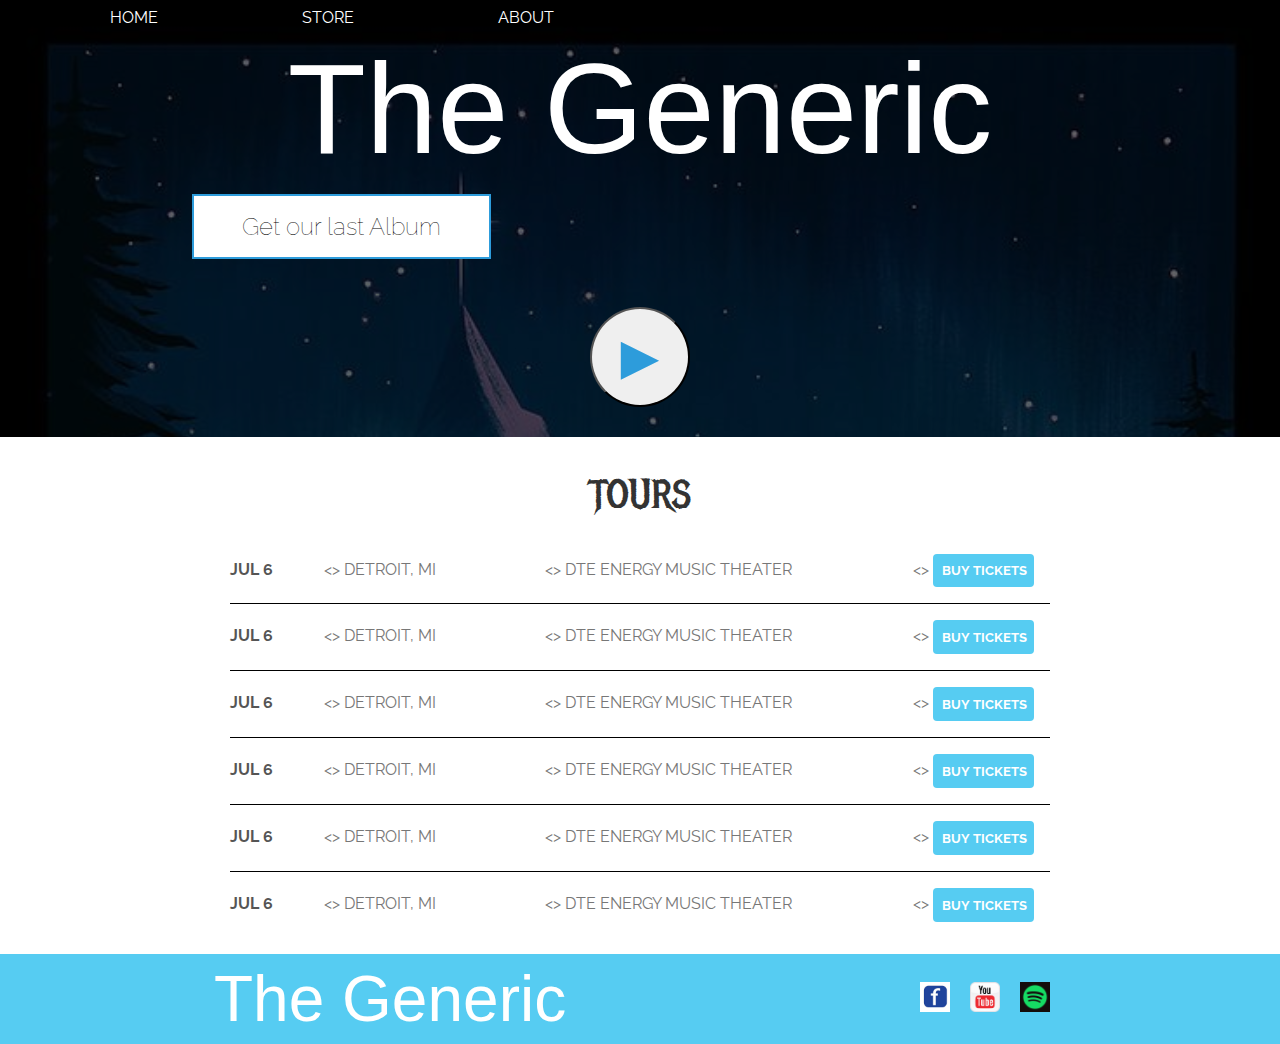
<file: index.html>
<!DOCTYPE html>
<html lang="en">
<head>
    <title>The Generic</title>
    <meta name="Description" content="This is the description">
    <link rel="stylesheet" href="style.css">
</head>
<body>
    <header class="main-header">
        <nav class="nav main-nav" >
            <ul>
                <li><a href="index.html">HOME</a></li>
                <li><a href="Store.html">STORE</a></li>
                <li><a href="about.html">ABOUT</a></li>
            </ul>
        </nav>
            <h1 class="band-name band-name-large">The Generic</h1>
            <div>
                <button class="btn btn-header" type="button">Get our last Album</button>
                <button class="btn btn-head btn-play" type="button">&#9658;</button>   
            </div>            
        </header>
        <section class="content-section container">
            <h2 class="section-header">TOURS</h2>
            <div>
                <div class="tour-row">
                    <span class="tour-item tour-date">JUL 6</span>
                    &lt;&gt;
                    <span class="tour-item tour-city">DETROIT, MI</span>
                    &lt;&gt;
                    <span class="tour-item tour-arena">DTE ENERGY MUSIC THEATER</span>
                    &lt;&gt;
                    <button type="button" class="btn tour-item tour-btn btn-primary">BUY TICKETS</button>      
                </div>
                <div class="tour-row">
                    <span class="tour-item tour-date">JUL 6</span>
                    &lt;&gt;
                    <span class="tour-item tour-city">DETROIT, MI</span>
                    &lt;&gt;
                    <span class="tour-item tour-arena">DTE ENERGY MUSIC THEATER</span>
                    &lt;&gt;
                    <button type="button" class="btn tour-item tour-btn btn-primary">BUY TICKETS</button> 
                    
                </div>
                <div class="tour-row">
                    <span class="tour-item tour-date">JUL 6</span>
                    &lt;&gt;
                    <span class="tour-item tour-city">DETROIT, MI</span>
                    &lt;&gt;
                    <span class="tour-item tour-arena">DTE ENERGY MUSIC THEATER</span>
                    &lt;&gt;
                    <button type="button" class="btn tour-item tour-btn btn-primary">BUY TICKETS</button>  
                </div>
                <div class="tour-row">
                    <span class="tour-item tour-date">JUL 6</span>
                    &lt;&gt;
                    <span class="tour-item tour-city">DETROIT, MI</span>
                    &lt;&gt;
                    <span class="tour-item tour-arena">DTE ENERGY MUSIC THEATER</span>
                    &lt;&gt;
                    <button type="button" class="btn tour-item tour-btn btn-primary">BUY TICKETS</button>   
                </div>
                <div class="tour-row">
                    <span class="tour-item tour-date">JUL 6</span>
                    &lt;&gt;
                    <span class="tour-item tour-city">DETROIT, MI</span>
                    &lt;&gt;
                    <span class="tour-item tour-arena">DTE ENERGY MUSIC THEATER</span>
                    &lt;&gt;
                    <button type="button" class="btn tour-item tour-btn btn-primary">BUY TICKETS</button> 
                </div>
                <div class="tour-row">
                    <span class="tour-item tour-date">JUL 6</span>
                    &lt;&gt;
                    <span class="tour-item tour-city">DETROIT, MI</span>
                    &lt;&gt;
                    <span class="tour-item tour-arena">DTE ENERGY MUSIC THEATER</span>
                    &lt;&gt;
                    <button type="button" class="btn tour-item tour-btn btn-primary">BUY TICKETS</button>                   
                </div>
            </div>
            </section>
            <footer class="main-footer">
                <div class="container main-footer-container">
                    <h3 class="band-name">The Generic</h3>
                    <ul class="nav footer-nav">
                        <li><a href="https://facebook.com" target="_blank"><img src="images/facebook.png" ></a></li>
                        <li><a href="https://youtube.com" target="_blank"><img src="images/youtube.png" ></a></li>
                        <li><a href="https://Spotify.com" target="_blank"><img src="images/Spotify.png" ></a></li>
                    </ul>
                </div>               
            </footer>
</body>
</html>
</file>
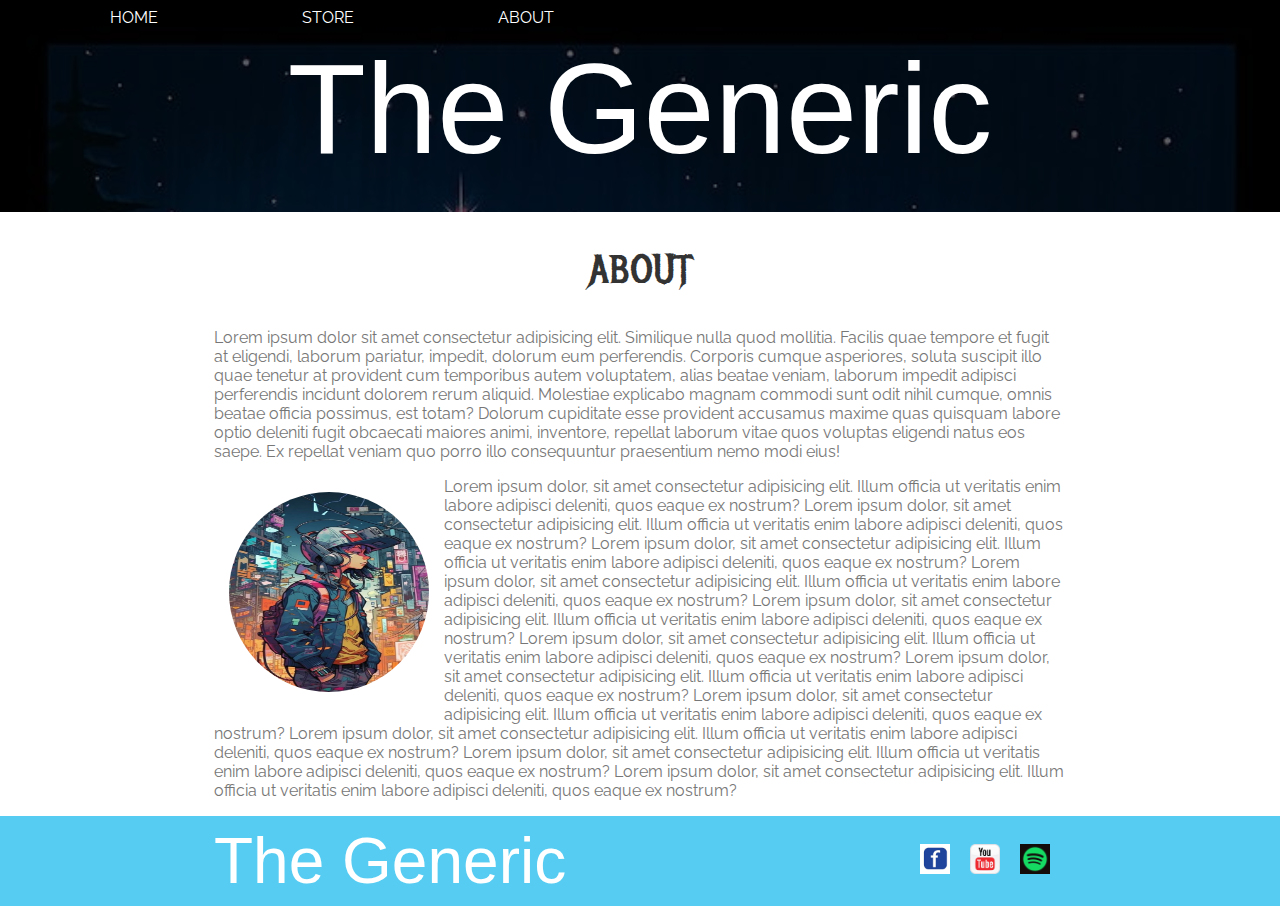
<file: about.html>
<!DOCTYPE html>
<html lang="en">
<head>
    <title>The Generic</title>
    <meta name="Description" content="This is the description">
    <link rel="stylesheet" href="style.css">
</head>
<body>
    <header class="main-header">
        <nav class="nav main-nav">
            <ul>
                <li><a href="index.html">HOME</a></li>
                <li><a href="Store.html">STORE</a></li>
                <li><a href="about.html">ABOUT</a></li>
            </ul>
        </nav>
            <h1 class="band-name band-name-large">The Generic</h1>
        
    </header>
    <section class="content-section container">
        <h2 class="section-header">ABOUT</h2>
        <p>Lorem ipsum dolor sit amet consectetur adipisicing elit. Similique nulla quod mollitia. Facilis quae tempore et fugit at eligendi, 
            laborum pariatur, impedit, dolorum eum perferendis. Corporis cumque asperiores, soluta suscipit illo quae tenetur at provident cum temporibus autem voluptatem, 
            alias beatae veniam, laborum impedit adipisci perferendis incidunt dolorem rerum aliquid. Molestiae explicabo magnam commodi sunt odit nihil cumque, 
            omnis beatae officia possimus, est totam? Dolorum cupiditate esse provident accusamus maxime quas quisquam labore optio deleniti fugit obcaecati maiores animi, inventore, 
            repellat laborum vitae quos voluptas eligendi natus eos saepe. Ex repellat veniam quo porro illo consequuntur praesentium nemo modi eius!
        </p>
        <img class="about-band-image" src="images/pic1.jpg">
        <p>Lorem ipsum dolor, sit amet consectetur adipisicing elit. Illum officia ut veritatis enim labore adipisci deleniti, quos eaque ex nostrum?
            Lorem ipsum dolor, sit amet consectetur adipisicing elit. Illum officia ut veritatis enim labore adipisci deleniti, quos eaque ex nostrum?
            Lorem ipsum dolor, sit amet consectetur adipisicing elit. Illum officia ut veritatis enim labore adipisci deleniti, quos eaque ex nostrum?
            Lorem ipsum dolor, sit amet consectetur adipisicing elit. Illum officia ut veritatis enim labore adipisci deleniti, quos eaque ex nostrum?
            Lorem ipsum dolor, sit amet consectetur adipisicing elit. Illum officia ut veritatis enim labore adipisci deleniti, quos eaque ex nostrum?
            Lorem ipsum dolor, sit amet consectetur adipisicing elit. Illum officia ut veritatis enim labore adipisci deleniti, quos eaque ex nostrum?
            Lorem ipsum dolor, sit amet consectetur adipisicing elit. Illum officia ut veritatis enim labore adipisci deleniti, quos eaque ex nostrum?
            Lorem ipsum dolor, sit amet consectetur adipisicing elit. Illum officia ut veritatis enim labore adipisci deleniti, quos eaque ex nostrum?
            Lorem ipsum dolor, sit amet consectetur adipisicing elit. Illum officia ut veritatis enim labore adipisci deleniti, quos eaque ex nostrum?
            Lorem ipsum dolor, sit amet consectetur adipisicing elit. Illum officia ut veritatis enim labore adipisci deleniti, quos eaque ex nostrum?
            Lorem ipsum dolor, sit amet consectetur adipisicing elit. Illum officia ut veritatis enim labore adipisci deleniti, quos eaque ex nostrum?
        </p>
    </section>
    <footer class="main-footer">
        <div class="container main-footer-container">
            <h3 class="band-name">The Generic</h3>
            <ul class="nav footer-nav">
                <li><a href="https://facebook.com" target="_blank"><img src="images/facebook.png" ></a></li>
                <li><a href="https://youtube.com" target="_blank"><img src="images/youtube.png" ></a></li>
                <li><a href="https://Spotify.com" target="_blank"><img src="images/Spotify.png" ></a></li>
            </ul>
        </div>               
    </footer>
</body>
</html>
</file>
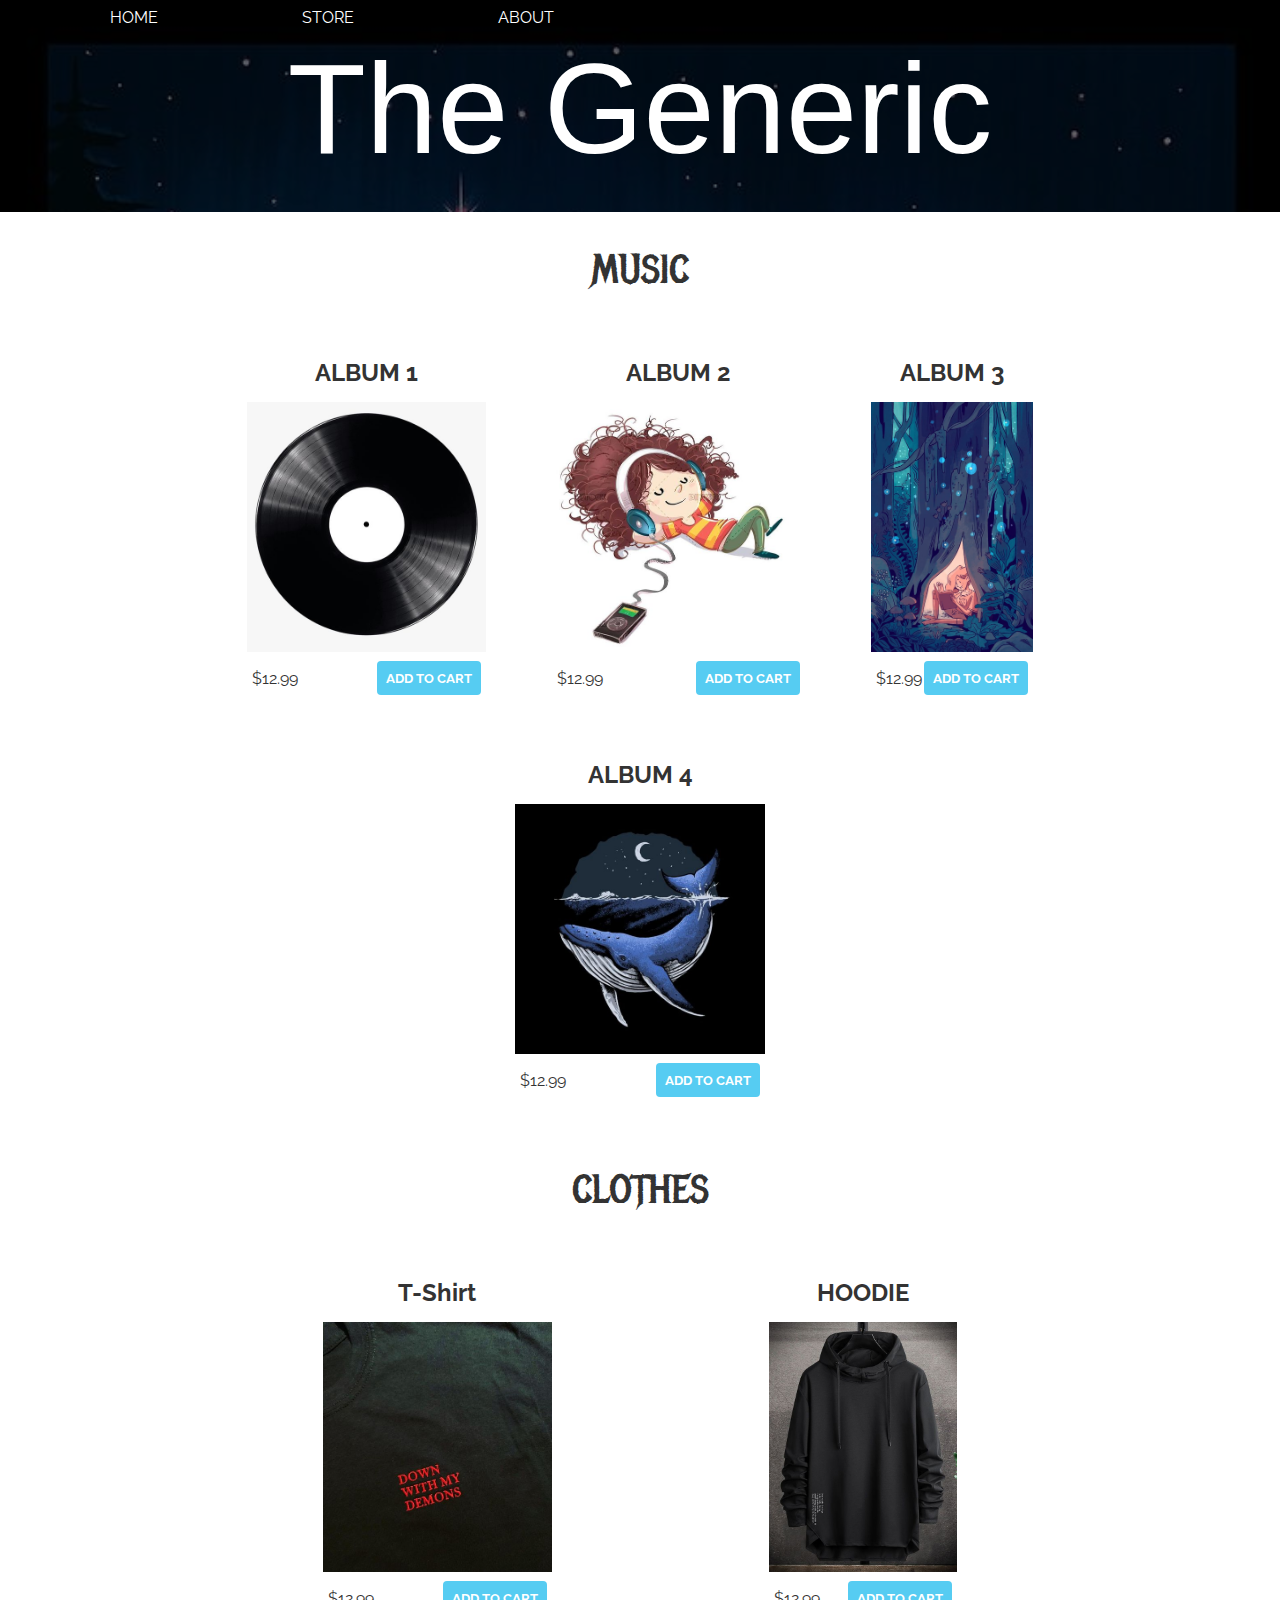
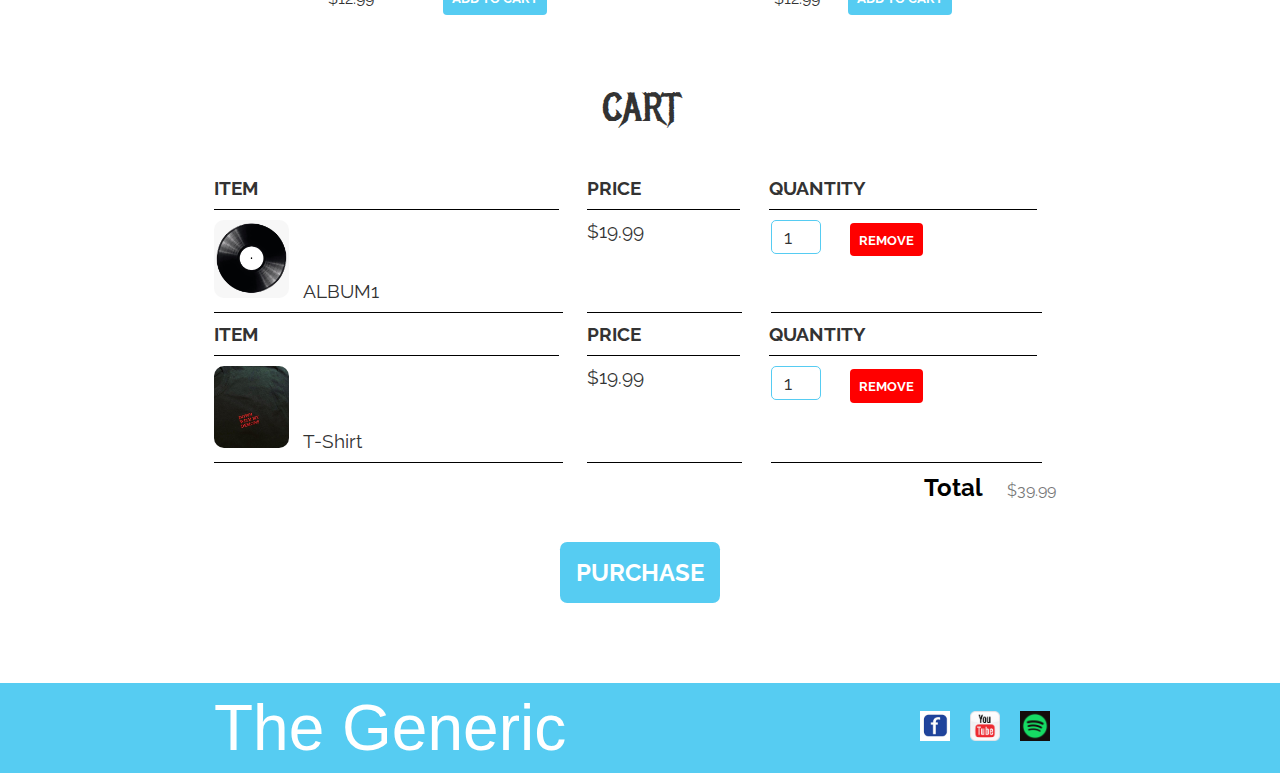
<file: Store.html>
<!DOCTYPE html>
<html lang="en">
<head>
    <title>The Generic</title>
    <meta name="Description" content="This is the description">
    <link rel="stylesheet" href="style.css">
</head>
<body>
    <header class="main-header">
        <nav class="main-nav nav">
            <ul>
            <li><a href="index.html">HOME</a></li>
            <li><a href="Store.html">STORE</a></li>
            <li><a href="about.html">ABOUT</a></li>
            </ul>
        </nav>
            <h1 class="band-name band-name-large">The Generic</h1>
        
    </header>
    <section class="container content-section">
        <h2 class="section-header">MUSIC</h2>
        <div class="shop-items">
        <div class="shop-item">
            <span class="shop-item-title">ALBUM 1</span>
            <img class="shop-item-img"  src="images/music1.jpg" >
            <div class="shop-item-details">
                <span class="shop-item-price">$12.99</span>
                <button class="btn btn-primary shop-item-btn" type="button">ADD TO CART</button>
            </div>
        </div> 
        <div class="shop-item">
            <span class="shop-item-title">ALBUM 2</span>
            <img class="shop-item-img"  src="images/music2.jpg" >
            <div class="shop-item-details">
                <span class="shop-item-price">$12.99</span>
                <button class="btn btn-primary shop-item-btn" type="button">ADD TO CART</button>
            </div>
        </div> 
        <div class="shop-item">
            <span class="shop-item-title">ALBUM 3</span>
            <img class="shop-item-img"  src="images/music3.jpg" >
            <div class="shop-item-details">
                <span class="shop-item-price">$12.99</span>
                <button class="btn btn-primary shop-item-btn" type="button">ADD TO CART</button>
            </div>
        </div>
        <div class="shop-item">
            <span class="shop-item-title">ALBUM 4</span>
            <img class="shop-item-img"  src="images/music4.jpg" >
            <div class="shop-item-details">
                <span class="shop-item-price">$12.99</span>
                <button class="btn btn-primary shop-item-btn" type="button">ADD TO CART</button>
            </div>
        </div>
    </div> 
    </section>
    <h2 class="section-header">CLOTHES</h2>
    <section class="container content-section">
        <div class="shop-items">
            <div class="shop-item">
                <span class="shop-item-title">T-Shirt</span>
                <img class="shop-item-img"  src="images/t-shirt.jpg" >
                <div class="shop-item-details">
                    <span class="shop-item-price">$12.99</span>
                    <button class="btn btn-primary shop-item-btn" type="button">ADD TO CART</button>
                </div>
            </div>
            <div class="shop-item">
                <span class="shop-item-title">HOODIE</span>
                <img class="shop-item-img"  src="images/hoodie.jpg" >
                <div class="shop-item-details">
                    <span class="shop-item-price">$12.99</span>
                    <button class="btn btn-primary shop-item-btn" type="button">ADD TO CART</button>
                </div>
            </div>
        </div>    
    </section>
    <section class="container content-section">
        <h2 class="section-header">CART</h2>
        <div class="cart-row">
            <span class="cart-item cart-header cart-column">ITEM</span>
            <span class="cart-price cart-header cart-column">PRICE</span>
            <span class="cart-quantity cart-header cart-column">QUANTITY</span>
        </div>
        <div class="cart-row">
            <div class="cart-item cart-column">
                <img class="cart-item-image" src="images/music1.jpg" width="100" height="100">
                <span class="cart-item-title">ALBUM1</span>
            </div>
                <span class="cart-price cart-column">$19.99</span>
                <div class="cart-quantity cart-column">
                    <input class="cart-quantity-input" type="number" value="1">
                    <button class="btn btn-danger cart-quantity-button" role="button">REMOVE</button>
                </div>   
        </div>        
        <div class="cart-row">
            <span class="cart-item cart-header cart-column">ITEM</span>
            <span class="cart-price cart-header cart-column">PRICE</span>
            <span class="cart-quantity cart-header cart-column">QUANTITY</span>
        </div>
        <div class="cart-row">
            <div class="cart-item cart-column">
                <img class="cart-item-image" src="images/t-shirt.jpg" width="100" height="100">
                <span class="cart-item-title">T-Shirt</span>
            </div>
                <span class="cart-price cart-column">$19.99</span>
                <div class="cart-quantity cart-column">
                    <input class="cart-quantity-input" type="number" value="1">
                    <button class="btn btn-danger cart-quantity-button" role="button">REMOVE</button>
                </div>   
        </div>
        <div class="cart-total">
            <strong class="cart-total-title">Total</strong>
            <span class="cart-total-price">$39.99</span>
        </div>
        <button class="btn btn-primary btn-purchase" type="button">PURCHASE</button>
        
        
    </section>
    <footer class="main-footer">
        <div class="container main-footer-container">
            <h3 class="band-name">The Generic</h3>
            <ul class="nav footer-nav">
                <li><a href="https://facebook.com" target="_blank"><img src="images/facebook.png" ></a></li>
                <li><a href="https://youtube.com" target="_blank"><img src="images/youtube.png" ></a></li>
                <li><a href="https://Spotify.com" target="_blank"><img src="images/Spotify.png" ></a></li>
            </ul>
        </div>               
    </footer>
</body>
</html>
</file>
<file: style.css>
@import url('https://fonts.googleapis.com/css?family=Raleway:300,400');
@import url('https://fonts.googleapis.com/css?family=Metal+Mania');

* {
    box-sizing: border-box;
    font-family: Raleway;
    color: #777;
}

html, body {
    margin: 0;
    padding: 0;
}

.nav ul{
    margin: 0;
}

.nav li{
    display: inline;
}

.nav a{
    display: inline-block;
    padding: .5em;
    color: white;
    text-decoration: none;
}

nav a:hover{
    background-color: rgba(255, 255, 255, 3);
}

.main_nav{
    text-align: center;
    font-size: 1.1em;
    font-weight: lighter;
    border-bottom: 1px solid rgba(255, 255, 255, 3);
}

.main-nav li{
    padding: 0 5%;
}

.main-header{ 
    background-color: rgba(0, 0, 0, .6);
    background-image: url("images/background2.jpg");
    background-blend-mode: multiply;
    background-size: cover;
    padding-bottom: 30px;

}

.band-name {
    text-align: center;
    margin: 0;
    font-size: 4em;
    font-family: Arial, Helvetica, sans-serif;
    font-weight: normal;
    font-style: normal;
    color: white;
}

.band-name-large{
    font-size: 8em;
}

.content-section{
    margin: 1em;
}

.container {
    max-width: 900px;
    margin: 0 auto;
    padding: 0 1.5em;
}

.section-header{
    font-family: "Metal Mania";
    font-weight: normal;
    color: #333;
    text-align: center;
    font-size: 2.5em;
}

.about-band-image {
    float: left;
    height: 200px;
    width: 200px;
    margin: 15px;
    border-radius: 50%;
}

.main-footer{
    background-color: #56CCF2;
    color: white;
    padding: .25em 0;
}

.main-footer-container {
    display: flex;
    align-items: center;
}

.main-footer-container ul{
    flex-grow: 1;
    text-align:  end;
}

.footer-nav{
    padding: 0 .5em;

}

.footer-nav img {
    width: 30px;
    height: 30px;
}

.btn {
    text-align: center;
    vertical-align: middle;
    padding: .67em;
    cursor: pointer;
}

.btn-header {
    margin: .5em 15% 2em 15%;
    color: black;
    border: 2px solid #2D9CDB;
    background-color: rgba(255, 255, 255, 1);
    border-radius: 0;
    font-size: 1.5em;
    font-weight: lighter;
    padding-left: 2em;
    padding-right: 2em;
}

.btn-header:hover {
    background-color: rgba(255, 255, 255, 3);
}

.btn-play {
    display: block;
    margin: 0 auto;
    color: #2D9CDB;
    font-size: 4em;
    border-radius: 50%;
    padding: 0;
    width: 100px;
    height: 100px;
}

.tour-row{
    border-bottom: 1px solid black;
    padding-bottom: 1em;
    margin: 1em;
}

.tour-row:last-child {
    border-bottom: none;
}

.tour-item {
    display: inline-block;
    padding-right: .5em;
}

.tour-date {
    color: #555;
    font-weight: bold;
    width: 11%;
}
.tour-city{
    width: 24%;

}
.tour-arena {
    width: 42%;
}
.tour-btn {
    max-width: 19%;
}
.btn-primary {
    color: white;
    background-color: #56CCF2;
    border: none;
    border-radius: .3em;
    font-weight:  bold;
}
.btn-primary:hover {
    background-color: #2D9CDB;
}

.shop-item {
    margin: 30px;

}
.shop-item-title {
    display: block;
    width: 100%;
    text-align: center;
    font-weight: bold;
    font-size: 1.5em;
    color: #333;
    margin-bottom: 15px;
}

.shop-item-img {
    height: 250px;
}

.shop-item-details {
    display: flex;
    align-items: center;
    padding: 5px;
}
.shop-item-price {
    flex-grow: 1;
    color: #333;

}
.shop-items{
    display: flex;
    flex-wrap: wrap;
    justify-content: space-around;
}
.cart-header {
    font-weight: bold;
    font-size: 1.2em;
    color: #333;
}
.cart-column {
    border-bottom: 1px solid black;
    margin-right: 1.5em;
    padding-bottom: 10px;
    margin-top: 10px;
    align-items: center;
}
.cart-row{
    display: flex;
}
.cart-item {
    width: 45%;
}
.cart-price {
    width: 20%;
    font-size: 1.2em;
    color: #333;
}
.cart-quantity {
    width: 35%;
}
.cart-item-title {
    color: #333;
    margin-left: .5em;
    font-size: 1.2em;
}
.cart-item-image {
    width: 75px;
    height: auto;
    border-radius: 10px;
}
.btn-danger {
    color: white;
    background-color: red;
    border: none;
    border-radius: .3em;
    font-weight: bold;
}
.btn-danger:hover{
    background-color: red;

}
.cart-quantity-input {
    height: 34px;
    width: 50px;
    border-radius: 5px;
    border: 1px solid #56CCF2;
    background-color: white;
    color: #333;
    padding: 0;
    text-align: center;
    font-size: 1.2em;
    margin-right: 25px;
}
.cart-row:last-child{
    border-bottom: 1px solid black;
}
.cart-row:last-child .cart-column{
    border: none;
}
.cart-total{
    text-align: end;
    margin-top: 10px;
    margin-right: 10px;
}
.cart-total-title {
    font-weight: bold;
    font-size: 1.5em;
    color: black;
    margin-right: 20px;
}
.btn-purchase {
    display: block;
    margin: 40px auto 80px auto;
    font-size: 1.5em;
}
</file>
